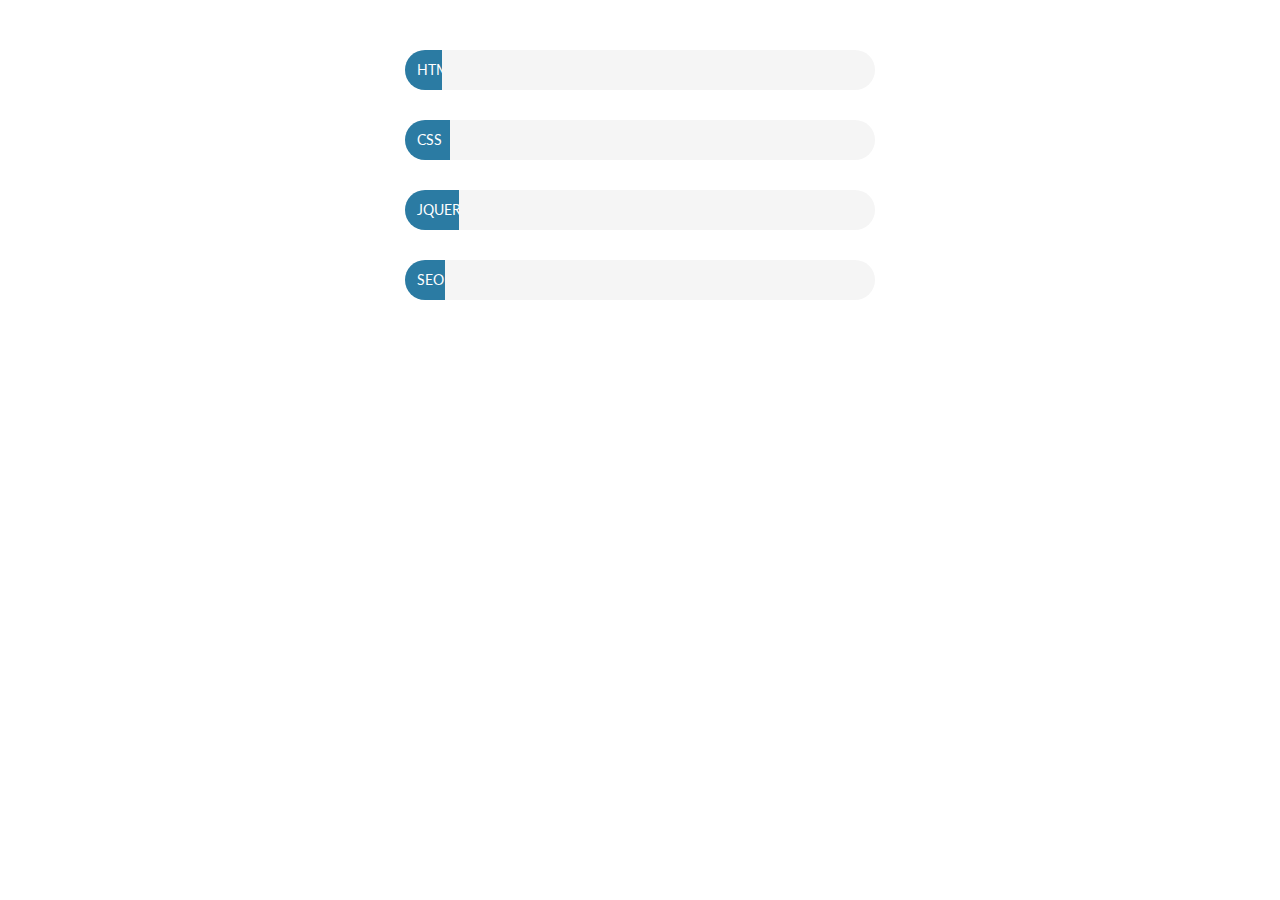
<file: style7/index.html>
<!DOCTYPE html>
<html lang="en" class="js">
	<head>
		<meta charset="utf-8">
		<meta name="viewport" content="width=device-width, initial-scale=1.0">
		<meta name="description" content="">
		<meta name="author" content="">
		<link rel="shortcut icon" href="images/ico/favicon.png">
		<link href="images/ico/favicon.ico" rel="shortcut icon" type="image/x-icon">
		<link href="images/ico/favicon.ico" rel="icon" type="image/x-icon">

		<title>Skill Bar</title>

		<!-- Custom styles for this template -->
		<link href="css/style.css" rel="stylesheet">
		
	</head>
	<body>
		<div class="wraper">
			<div class="skillst7">
				<div class="skillbar" data-percent="65%">
					<div class="count-bar color-1">
						<div class="title">HTML 5 -</div>
						<div class="count"></div>
					</div>
				</div>
				<div class="skillbar" data-percent="79%">
					<div class="count-bar color-2">
						<div class="title">CSS 3 -</div>
						<div class="count"></div>
					</div>
				</div>
				<div class="skillbar" data-percent="95%">
					<div class="count-bar color-3">
						<div class="title">jQuery -</div>
						<div class="count"></div>
					</div>
				</div>
				<div class="skillbar" data-percent="70%">
					<div class="count-bar color-5">
						<div class="title">SEO -</div>
						<div class="count"></div>
					</div>
				</div>
			</div>
		</div>
		
		<script src="js/jquery.js" type="text/javascript"></script>
		<script src="lib/jquery.appear/jquery.appear.js" type="text/javascript"></script>
		<script src="js/custom.js" type="text/javascript"></script>
	</body>
</html>
</file>
<file: style7/css/style.css>
@import url(http://fonts.googleapis.com/css?family=Lato:400,300italic,300,100,100italic,400italic,700,700italic,900,900italic);

html, body, div, span, applet, object, iframe,
h1, h2, h3, h4, h5, h6, p, blockquote, pre,
a, abbr, acronym, address, big, cite, code,
del, dfn, em, font, ins, kbd, q, s, samp,
small, strike, strong, tt, var,
b, u, i, center,
dl, dt, dd, ol, ul, li,
fieldset, form, label, legend,
table, caption, tbody, tfoot, thead, tr, th, td {
	margin: 0;
	padding: 0;
	border: 0;
	outline: 0;
	vertical-align: baseline;
	background: transparent;
}
body {
	line-height: 1;
}
ol, ul {
	list-style: none;
}
:focus {
	outline: 0;
}
a:focus {
	outline: 0;
	text-decoration: none;
}
body{
	font-family: 'Lato', sans-serif;
}
a {
	text-decoration:none;
}
a:hover {
	text-decoration:none;
}

.wraper{
	width:470px;
	margin:50px auto;
}

.wraper:before,
.wraper:after {
  display: table;
  content: " ";
}

.wraper:after{
  clear: both;
}

/* Skills Style 7 */

.skillst7{
	width:100%;
	color:#fff;
}
.skillst7 .skillbar{
	width: 100%;
	height: 40px;
	position:relative;
	margin-bottom:30px;
	-moz-border-radius: 20px;
	-webkit-border-radius: 20px;
	border-radius: 20px;
	-moz-background-clip: padding;
	-webkit-background-clip: padding-box;
	background-clip: padding-box;
	background-color: #f5f5f5;

}
.skillst7 .count-bar{
	height: 100%;
	width:0px;
	position:relative;
	height: 40px;
	-moz-border-radius: 20px 0 0 20px;
	-webkit-border-radius: 20px 0 0 20px;
	border-radius: 20px 0 0 20px;
	-moz-background-clip: padding;
	-webkit-background-clip: padding-box;
	background-clip: padding-box;
	background-color: #2b7ba3;

}
.skillst7 .title{
	font-size:14px;
	font-weight:400;
	padding-left:12px;
	line-height:40px;
	text-transform:uppercase;
	display:inline-block;
}
.skillst7 .count{
	line-height:40px;
	font-size:14px;
	font-weight:400;
	display:inline-block;
}

/*Coustom Media Query Css*/

@media only screen and (min-width: 768px) and (max-width: 991px) {
	
}

@media only screen and (max-width: 767px) {
	
}
</file>
